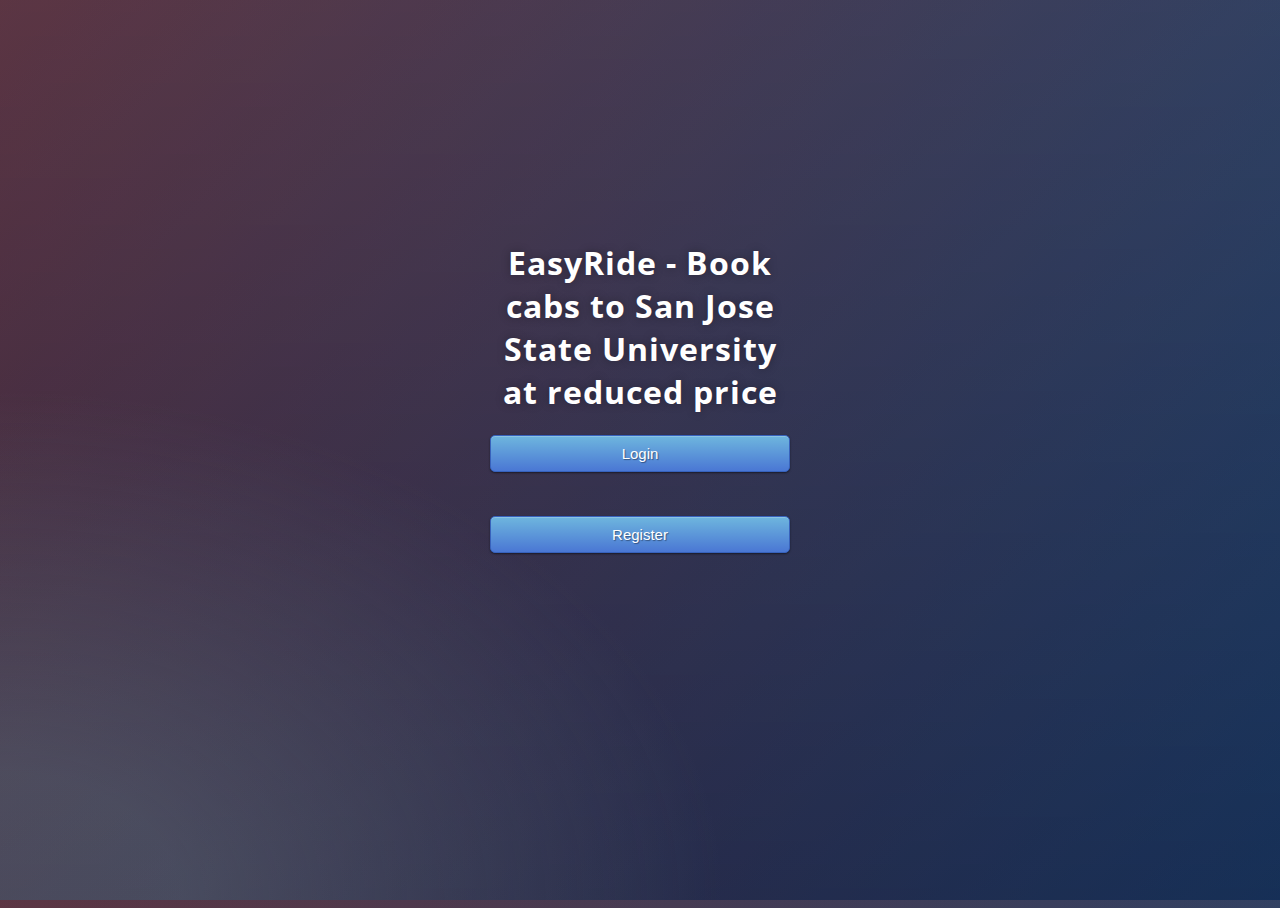
<file: refresher_assignment/index.html>
<!DOCTYPE html>
<html>

<body>
    <div class="login">
        <link rel="stylesheet" href="./css/styles.css">
        <h1>EasyRide - Book cabs to San Jose State University at reduced price</h1>
        <button class="btn btn-primary btn-block btn-large"
            onclick="window.open('./studentLogin.html','_self')">Login</button><br><br>
        <button class="btn btn-primary btn-block btn-large"
            onclick="window.open('./studentRegistration.html','_self')">Register</button>
    </div>
</body>

</html>
</file>
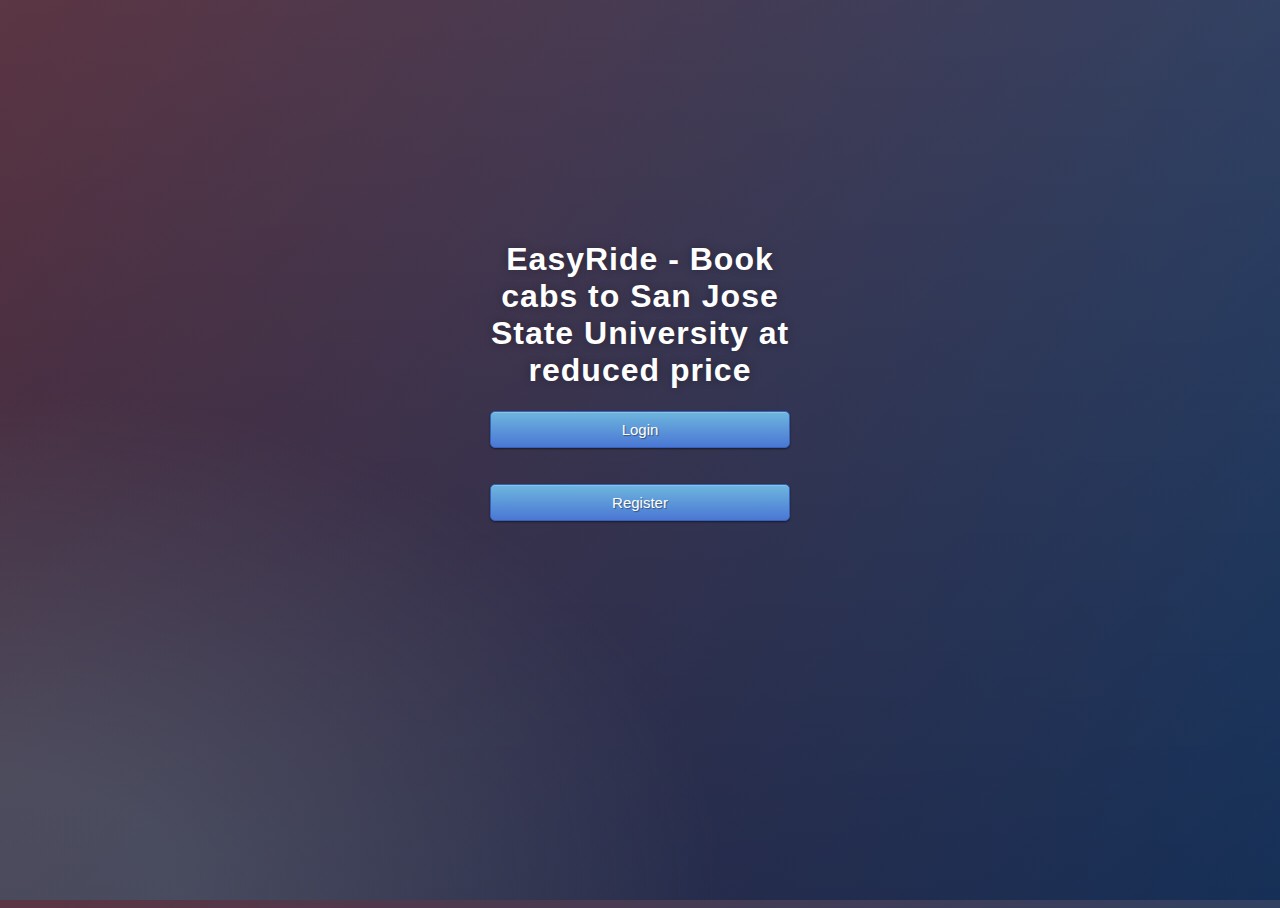
<file: refresher_assignment/booking.html>
<!DOCTYPE html>
<html>
<body onload="onLoad()">
    <link rel="stylesheet" href="./css/styles.css">
    <script src="./js/booking.js"></script>
    <div class="booking">
        <h1>Schedule pick-up</h1>
        <form onsubmit="onBook()" action="./bookingConfirmation.html">
            <label for="iStudentId">Student Id:</label>
            <input type="number" id="iStudentId" readonly>
            <label for="iStudentName">Student name:</label>
            <input type="text" id="iStudentName" readonly>
            <label for="iStudentEmail">Student email:</label>
            <input type="email" required id="iStudentEmail" readonly>
            <label for="iStudentPhoneNumber">Mobile no:</label>
            <input type="text" id="iStudentPhoneNumber" pattern="^(\([0-9]{3}\) |[0-9]{3}-)[0-9]{3}-[0-9]{4}$" required autofocus>
            <label for="iTravelDateTime">Pickup date-time:</label>
            <input type="datetime-local" min="2021-08-06T22:22:55" required id="iTravelDateTime">
            <label for="iStudentAddress">Pick-up Address:</label>
            <input type="text" id="iStudentAddress" required>
            <label for="iLocation">Pick-up location</label>
            <input type="text" id="iLocation" readonly>
            <input type="button" onclick="onLocate()" id="bLocate" class="btn-primary" value="Locate me" width="28%!important"><br><br>
            <input type="submit" class="btn btn-primary btn-block btn-large" value="Book">
        </form>
    </div>
</body>

</html>
</file>
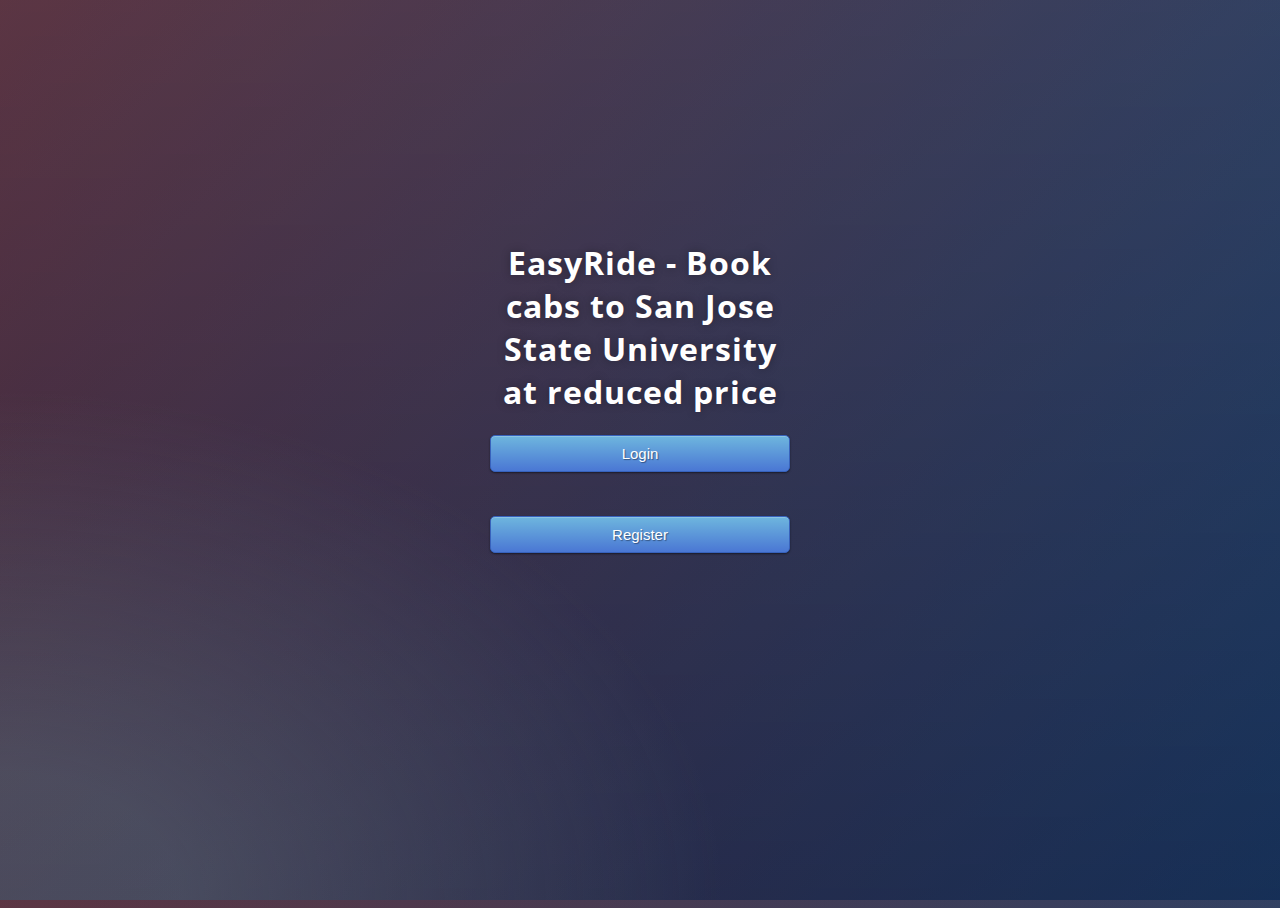
<file: refresher_assignment/bookingConfirmation.html>
<!DOCTYPE html>
<html>

<body onload="onLoad()">
    <script src="./js/logout.js"></script>
    <script src="./js/bookingConfirmation.js"></script>
    <link rel="stylesheet" href="./css/styles.css">
    <div class="login">
        <h1>Booking Confirmed!</h1>
        <form onsubmit="onLogout()" action="./index.html">
            <p>Your booking has been confirmed. Your trip details will be shared 3hrs before your pick-up time to your
                mail id</p>
            <button class="btn btn-primary btn-block btn-large" type="submit">Logout</button>
        </form>
    </div>
</body>

</html>
</file>
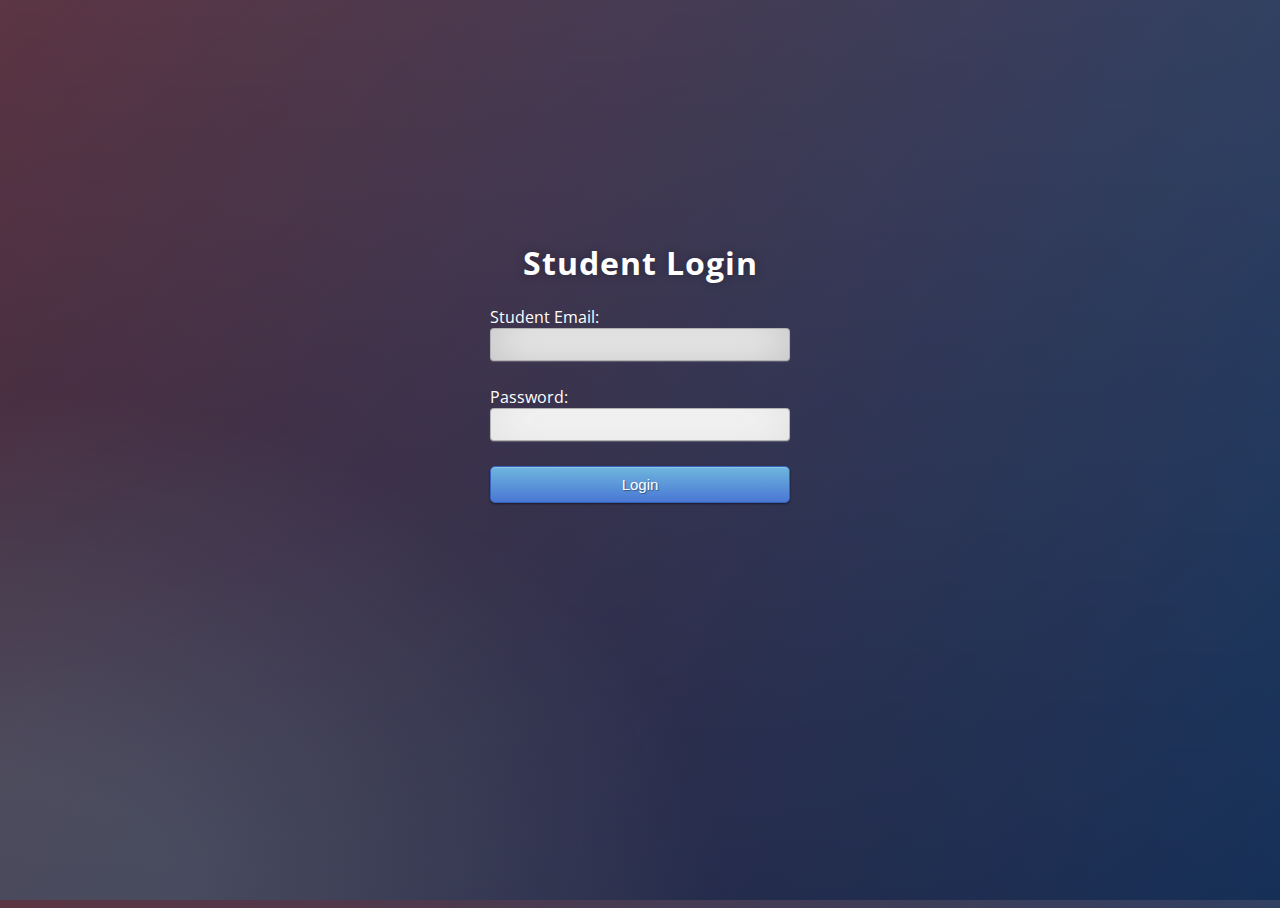
<file: refresher_assignment/studentLogin.html>
<!DOCTYPE html>
<html>

<body onload="onLoad()">
    <script src="./js/studentLogin.js"></script>
    <link rel="stylesheet" href="./css/styles.css">
    <div class="login">
        <h1>Student Login</h1>
        <form onsubmit="return onLogin(event);" action="./booking.html">
            <label for="iStudentEmail">Student Email:</label>
            <input type="email" required id="iStudentEmail" autofocus><br><br>
            <label for="password">Password:</label>
            <input required type="password" id="iStudentPassword"><br><br>
            <button class="btn btn-primary btn-block btn-large" type="submit">Login</button>
        </form>
    </div>
</body>

</html>
</file>
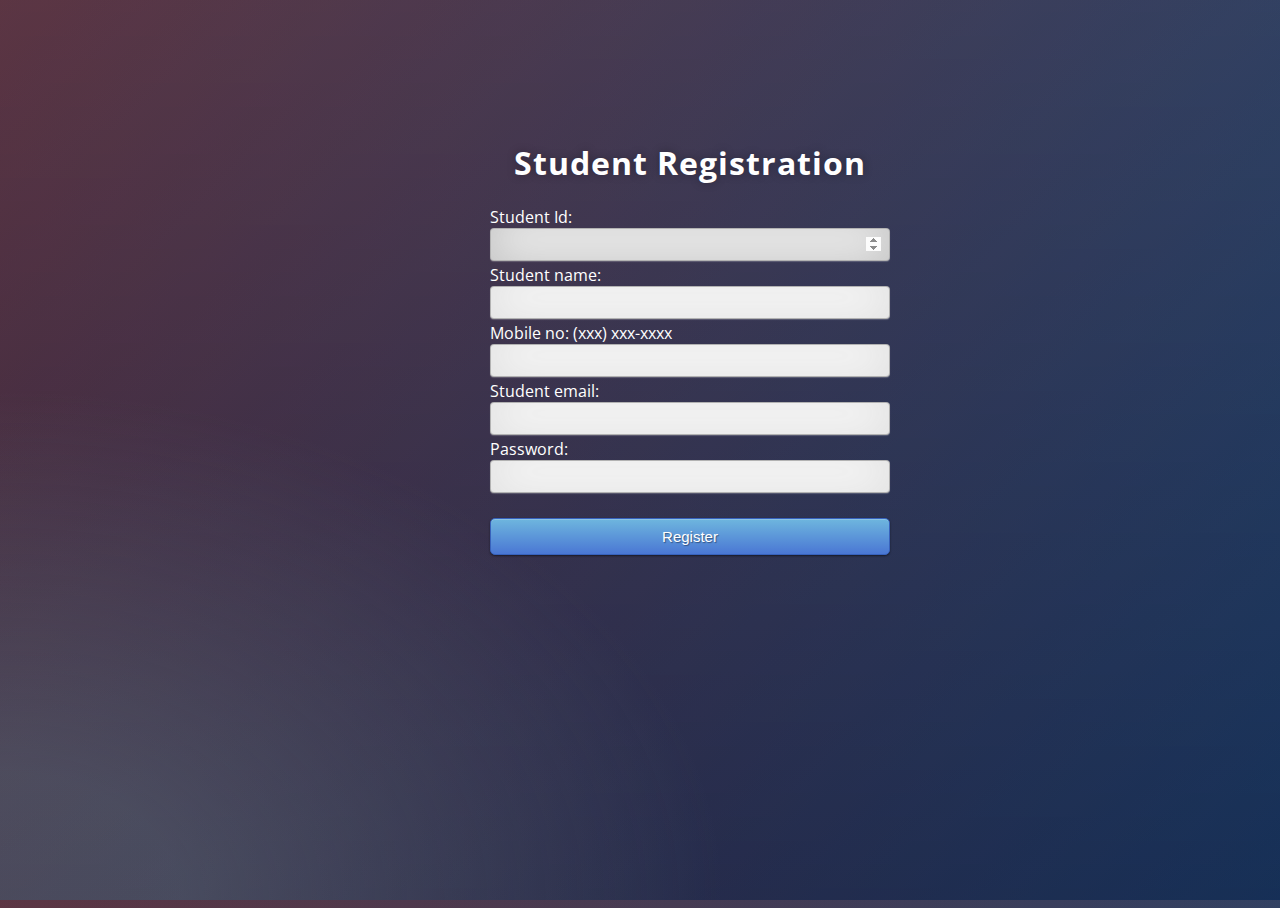
<file: refresher_assignment/studentRegistration.html>
<!DOCTYPE html>
<html>

<body>
    <link rel="stylesheet" href="./css/styles.css">
    <script src="./js/studentRegistration.js"></script>
    <div class="registration">
        <h1>Student Registration</h1>
        <form onsubmit="onRegister()" action="./studentLogin.html">
            <label for="iStudentId">Student Id:</label>
            <input type="number" required autofocus id="iStudentId">
            <label for="iStudentName">Student name:</label>
            <input type="text" required id="iStudentName">
            <label for="iPhoneNumber">Mobile no: (xxx) xxx-xxxx</label>
            <input type="text" required pattern="^(\([0-9]{3}\) |[0-9]{3}-)[0-9]{3}-[0-9]{4}$" id="iStudentPhoneNumber">
            <label for="iStudentEmail">Student email:</label>
            <input type="email" required id="iStudentEmail">
            <label for="password">Password:</label>
            <input type="password" minlength="8" required id="iStudentPassword"><br><br>
            <input type="submit" required class="btn btn-primary btn-block btn-large" value="Register">
        </form>
    </div>
</body>

</html>
</file>
<file: refresher_assignment/css/styles.css>
@import url(https://fonts.googleapis.com/css?family=Open+Sans);
.btn {
    display: inline-block;
    *display: inline;
    *zoom: 1;
    padding: 4px 10px 4px;
    margin-bottom: 0;
    font-size: 13px;
    line-height: 18px;
    color: #333333;
    text-align: center;
    text-shadow: 0 1px 1px rgba(255, 255, 255, 0.75);
    vertical-align: middle;
    background-color: #f5f5f5;
    background-image: -moz-linear-gradient(top, #ffffff, #e6e6e6);
    background-image: -ms-linear-gradient(top, #ffffff, #e6e6e6);
    background-image: -webkit-linear-gradient(top, #ffffff, #e6e6e6);
    background-image: -o-linear-gradient(top, #ffffff, #e6e6e6);
    background-image: linear-gradient(top, #ffffff, #e6e6e6);
    background-repeat: repeat-x;
    filter: progid:dximagetransform.microsoft.gradient(startColorstr=#ffffff, endColorstr=#e6e6e6, GradientType=0);
    border-color: #e6e6e6 #e6e6e6 #e6e6e6;
    border-color: rgba(0, 0, 0, 0.1) rgba(0, 0, 0, 0.1) rgba(0, 0, 0, 0.25);
    border: 1px solid #e6e6e6;
    -webkit-border-radius: 4px;
    -moz-border-radius: 4px;
    border-radius: 4px;
    -webkit-box-shadow: inset 0 1px 0 rgba(255, 255, 255, 0.2), 0 1px 2px rgba(0, 0, 0, 0.05);
    -moz-box-shadow: inset 0 1px 0 rgba(255, 255, 255, 0.2), 0 1px 2px rgba(0, 0, 0, 0.05);
    box-shadow: inset 0 1px 0 rgba(255, 255, 255, 0.2), 0 1px 2px rgba(0, 0, 0, 0.05);
    cursor: pointer;
    *margin-left: .3em;
}

.btn:hover, .btn:active, .btn.active, .btn.disabled, .btn[disabled] {
    background-color: #e6e6e6;
}

.btn-large {
    padding: 9px 14px;
    font-size: 15px;
    line-height: normal;
    -webkit-border-radius: 5px;
    -moz-border-radius: 5px;
    border-radius: 5px;
}

.btn:hover {
    color: #333333;
    text-decoration: none;
    background-color: #e6e6e6;
    background-position: 0 -15px;
    -webkit-transition: background-position 0.1s linear;
    -moz-transition: background-position 0.1s linear;
    -ms-transition: background-position 0.1s linear;
    -o-transition: background-position 0.1s linear;
    transition: background-position 0.1s linear;
}

.btn-primary, .btn-primary:hover {
    text-shadow: 0 -1px 0 rgba(0, 0, 0, 0.25);
    color: #ffffff;
}

.btn-primary.active {
    color: rgba(255, 255, 255, 0.75);
}

.btn-primary {
    background-color: #4a77d4;
    background-image: -moz-linear-gradient(top, #6eb6de, #4a77d4);
    background-image: -ms-linear-gradient(top, #6eb6de, #4a77d4);
    background-image: -webkit-linear-gradient(top, #6eb6de, #4a77d4);
    background-image: -o-linear-gradient(top, #6eb6de, #4a77d4);
    background-image: linear-gradient(top, #6eb6de, #4a77d4);
    background-repeat: repeat-x;
    filter: progid:dximagetransform.microsoft.gradient(startColorstr=#6eb6de, endColorstr=#4a77d4, GradientType=0);
    border: 1px solid #3762bc;
    text-shadow: 1px 1px 1px rgba(0, 0, 0, 0.4);
    box-shadow: inset 0 1px 0 rgba(255, 255, 255, 0.2), 0 1px 2px rgba(0, 0, 0, 0.5);
}

.btn-primary:hover, .btn-primary:active, .btn-primary.active, .btn-primary.disabled, .btn-primary[disabled] {
    filter: none;
    background-color: #4a77d4;
}

.btn-block {
    width: 100%;
    display: block;
}

* {
    -webkit-box-sizing: border-box;
    -moz-box-sizing: border-box;
    -ms-box-sizing: border-box;
    -o-box-sizing: border-box;
    box-sizing: border-box;
}

html {
    width: 100%;
    height: 100%;
    overflow: hidden;
}

body {
    width: 100%;
    height: 100%;
    font-family: 'Open Sans', sans-serif;
    background: #092756;
    background: -moz-radial-gradient(0% 100%, ellipse cover, rgba(104, 128, 138, .4) 10%, rgba(138, 114, 76, 0) 40%), -moz-linear-gradient(top, rgba(57, 173, 219, .25) 0%, rgba(42, 60, 87, .4) 100%), -moz-linear-gradient(-45deg, #670d10 0%, #092756 100%);
    background: -webkit-radial-gradient(0% 100%, ellipse cover, rgba(104, 128, 138, .4) 10%, rgba(138, 114, 76, 0) 40%), -webkit-linear-gradient(top, rgba(57, 173, 219, .25) 0%, rgba(42, 60, 87, .4) 100%), -webkit-linear-gradient(-45deg, #670d10 0%, #092756 100%);
    background: -o-radial-gradient(0% 100%, ellipse cover, rgba(104, 128, 138, .4) 10%, rgba(138, 114, 76, 0) 40%), -o-linear-gradient(top, rgba(57, 173, 219, .25) 0%, rgba(42, 60, 87, .4) 100%), -o-linear-gradient(-45deg, #670d10 0%, #092756 100%);
    background: -ms-radial-gradient(0% 100%, ellipse cover, rgba(104, 128, 138, .4) 10%, rgba(138, 114, 76, 0) 40%), -ms-linear-gradient(top, rgba(57, 173, 219, .25) 0%, rgba(42, 60, 87, .4) 100%), -ms-linear-gradient(-45deg, #670d10 0%, #092756 100%);
    background: -webkit-radial-gradient(0% 100%, ellipse cover, rgba(104, 128, 138, .4) 10%, rgba(138, 114, 76, 0) 40%), linear-gradient(to bottom, rgba(57, 173, 219, .25) 0%, rgba(42, 60, 87, .4) 100%), linear-gradient(135deg, #670d10 0%, #092756 100%);
    filter: progid:DXImageTransform.Microsoft.gradient( startColorstr='#3E1D6D', endColorstr='#092756', GradientType=1);
}

.login {
    position: absolute;
    top: 40%;
    left: 50%;
    margin: -140px 0 0 -150px;
    width: 300px;
    height: 300px;
}

.login h1 {
    color: #fff;
    text-shadow: 0 0 10px rgba(0, 0, 0, 0.3);
    letter-spacing: 1px;
    text-align: center;
}

input {
    width: 100%;
    margin-bottom: 3px;
    background: rgba(255, 255, 255, 255);
    border: none;
    outline: none;
    padding: 8px;
    font-size: 13px;
    color: black;
    text-shadow: 1px 1px 1px rgba(0, 0, 0, 0.3);
    border: 1px solid rgba(0, 0, 0, 0.3);
    border-radius: 4px;
    box-shadow: inset 0 -5px 45px rgba(100, 100, 100, 0.2), 0 1px 1px rgba(255, 255, 255, 0.2);
    -webkit-transition: box-shadow .5s ease;
    -moz-transition: box-shadow .5s ease;
    -o-transition: box-shadow .5s ease;
    -ms-transition: box-shadow .5s ease;
    transition: box-shadow .5s ease;
}

input:focus {
    box-shadow: inset 0 -5px 45px rgba(100, 100, 100, 0.4), 0 1px 1px rgba(255, 255, 255, 0.2);
}

#iLocation {
    width: 70%;
}

#bLocate {
    width: 28%;
}

label {
    color: white;
}

p {
    color: white;
}

.registration {
    position: absolute;
    top: 30%;
    left: 50%;
    margin: -150px 0 0 -150px;
    width: 400px;
    height: 300px;
}

.booking {
    position: relative;
    top: 23%;
    left: 47%;
    margin: -150px 0 0 -150px;
    width: 400px;
    height: 300px;
}

h1 {
    color: #fff;
    text-shadow: 0 0 10px rgba(0, 0, 0, 0.3);
    letter-spacing: 1px;
    text-align: center;
}

.pickup input {
    width: 70% !important;
}

.locate input {
    width: 28% !important;
}
</file>
